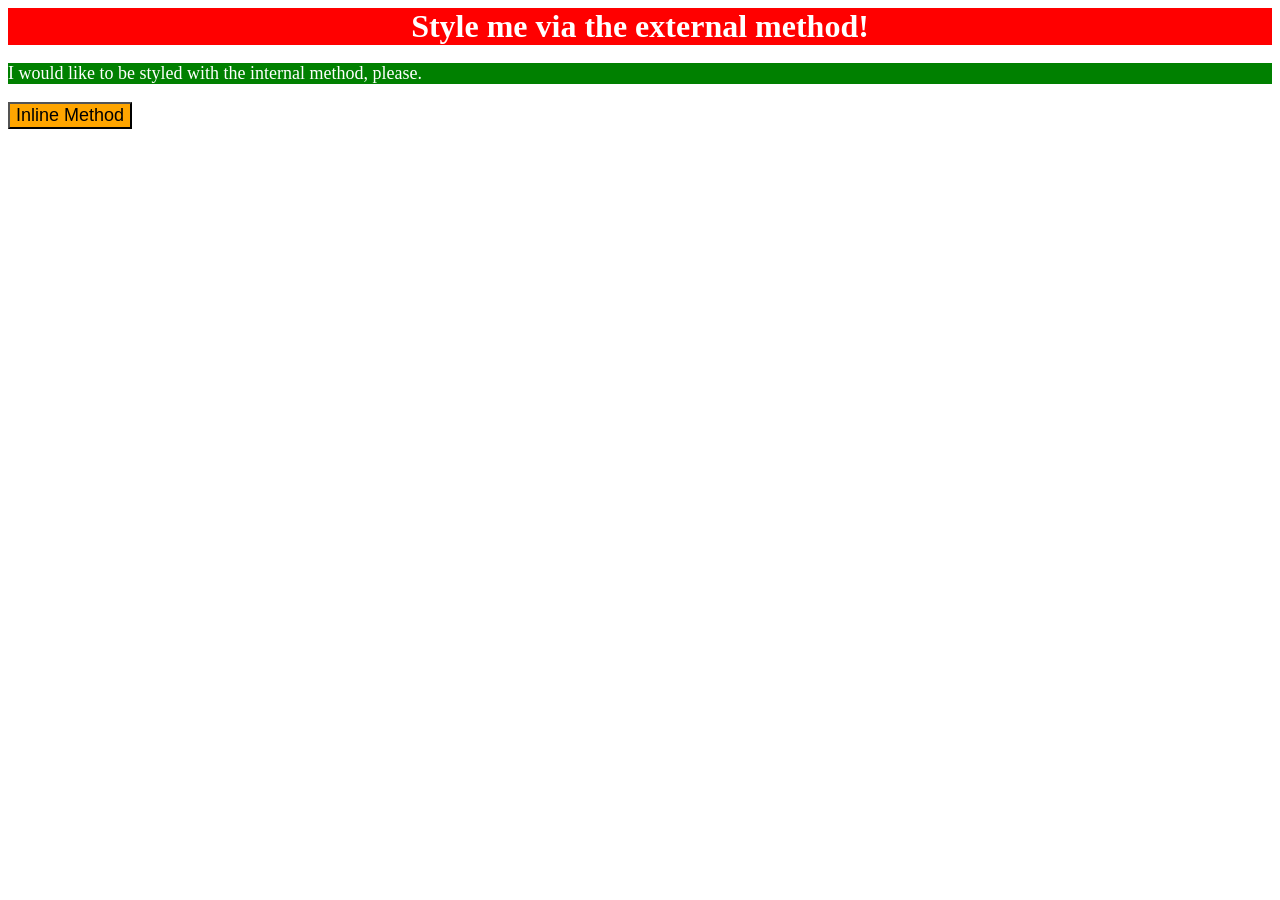
<file: foundations/intro-to-css/01-css-methods/index.html>
<!DOCTYPE html>
<html lang="en">
  <head>
    <meta charset="UTF-8">
    <meta http-equiv="X-UA-Compatible" content="IE=edge">
    <meta name="viewport" content="width=device-width, initial-scale=1.0">
    <title>Methods for Adding CSS</title>
    <style>
      div {
        color: white;
        background-color: red;
        font-size: 32px;
        text-align: center;
        font-weight: bold;
      }

      p {
        color: white;
        background-color: green;
        font-size: 18px;
      }

      button {
        background-color: orange;
        font-size: 18px;
      }
    </style>
  </head>
  <body>
    <div>Style me via the external method!</div>
    <p>I would like to be styled with the internal method, please.</p>
    <button>Inline Method</button>
  </body>
</html>
</file>
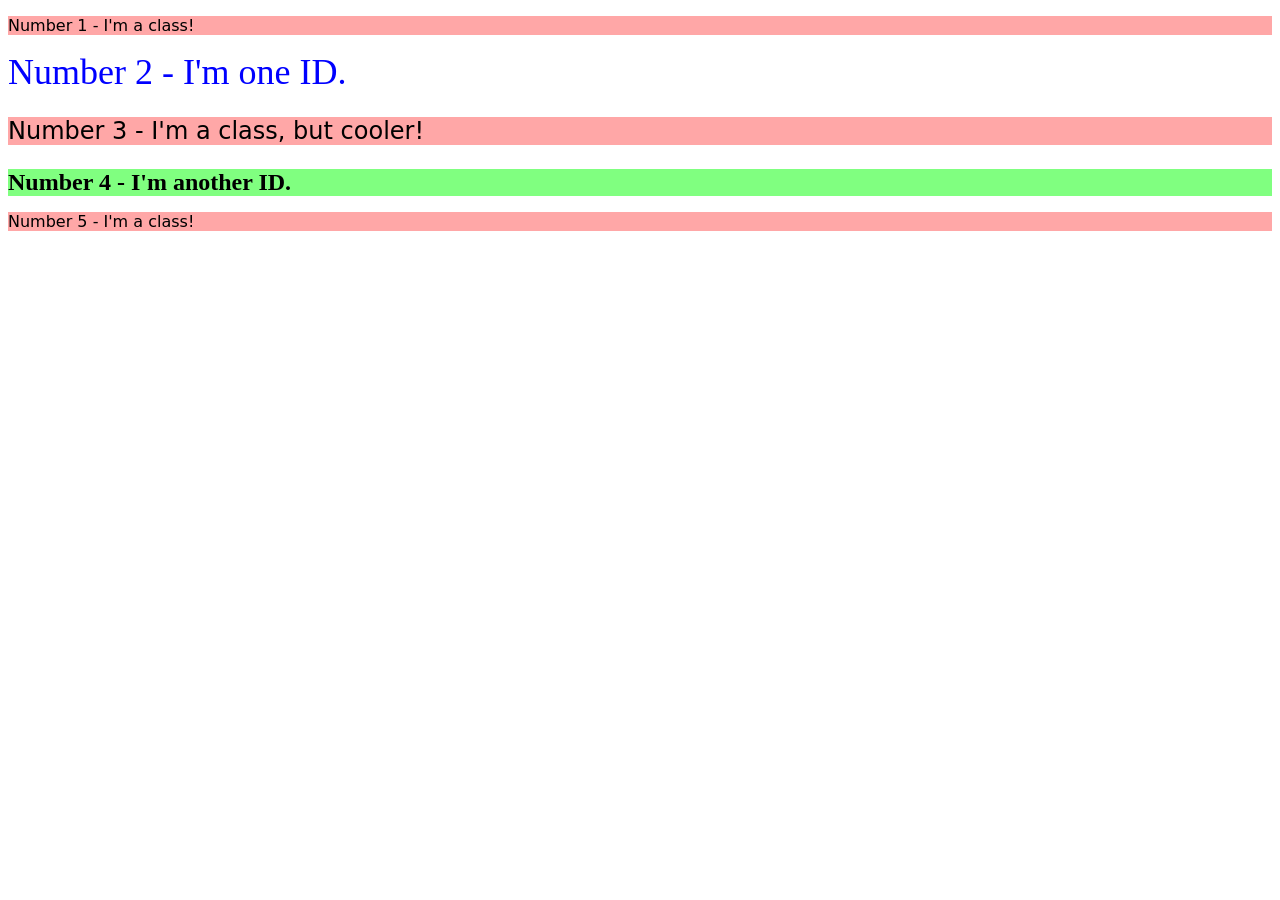
<file: foundations/intro-to-css/02-class-id-selectors/index.html>
<!DOCTYPE html>
<html lang="en">
  <head>
    <meta charset="UTF-8">
    <meta http-equiv="X-UA-Compatible" content="IE=edge">
    <meta name="viewport" content="width=device-width, initial-scale=1.0">
    <title>Class and ID Selectors</title>
    <link rel="stylesheet" href="style.css">
  </head>
  <body>
    <p class="number1">Number 1 - I'm a class!</p>
    <div id="number2">Number 2 - I'm one ID.</div>
    <p class="number3">Number 3 - I'm a class, but cooler!</p>
    <div id="number4">Number 4 - I'm another ID.</div>
    <p class="number5">Number 5 - I'm a class!</p>
  </body>
</html>
</file>
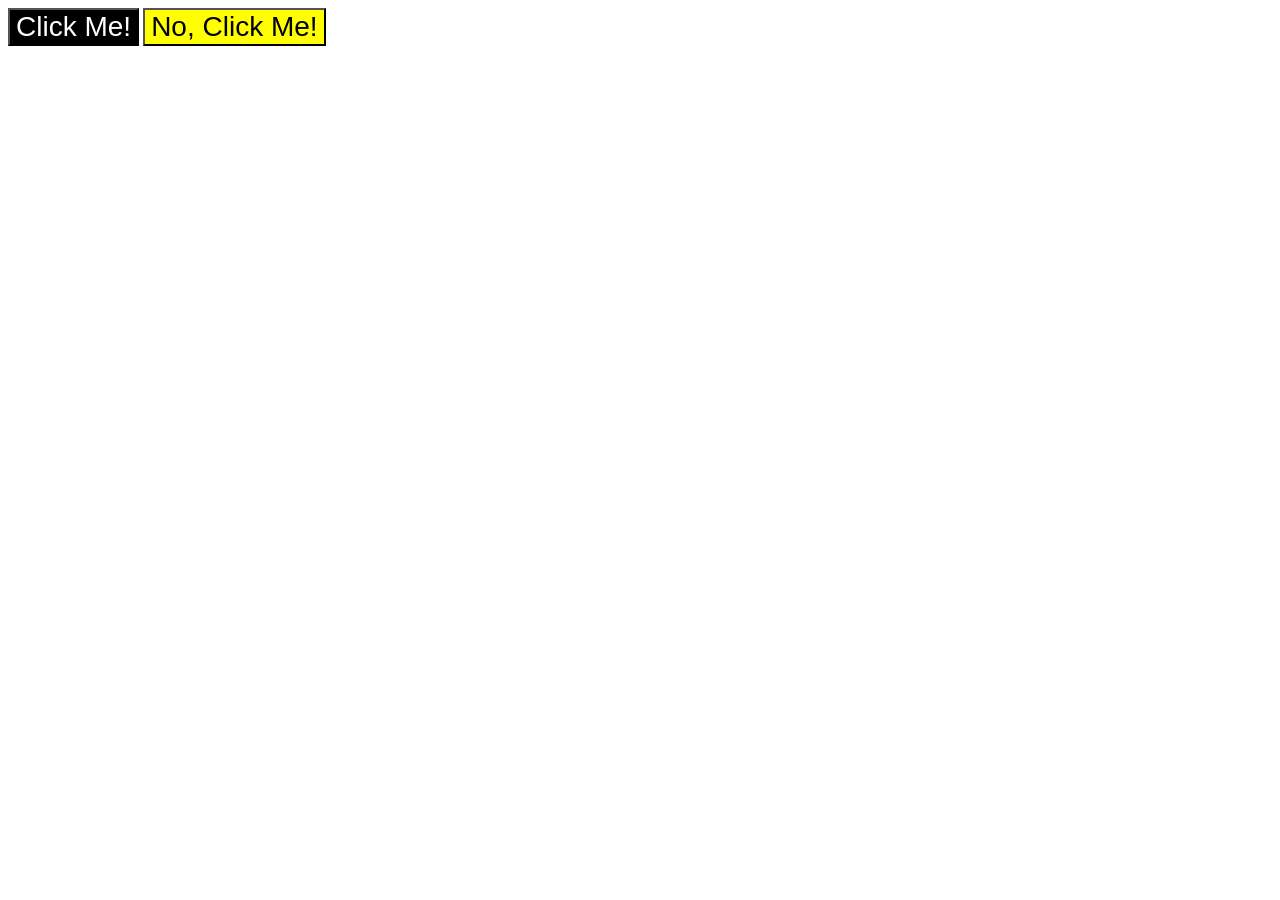
<file: foundations/intro-to-css/03-grouping-selectors/index.html>
<!DOCTYPE html>
<html lang="en">
  <head>
    <meta charset="UTF-8">
    <meta http-equiv="X-UA-Compatible" content="IE=edge">
    <meta name="viewport" content="width=device-width, initial-scale=1.0">
    <title>Grouping Selectors</title>
    <link rel="stylesheet" href="style.css">
  </head>
  <body>
    <button class="test">Click Me!</button>
    <button class="test2">No, Click Me!</button>
  </body>
</html>
</file>
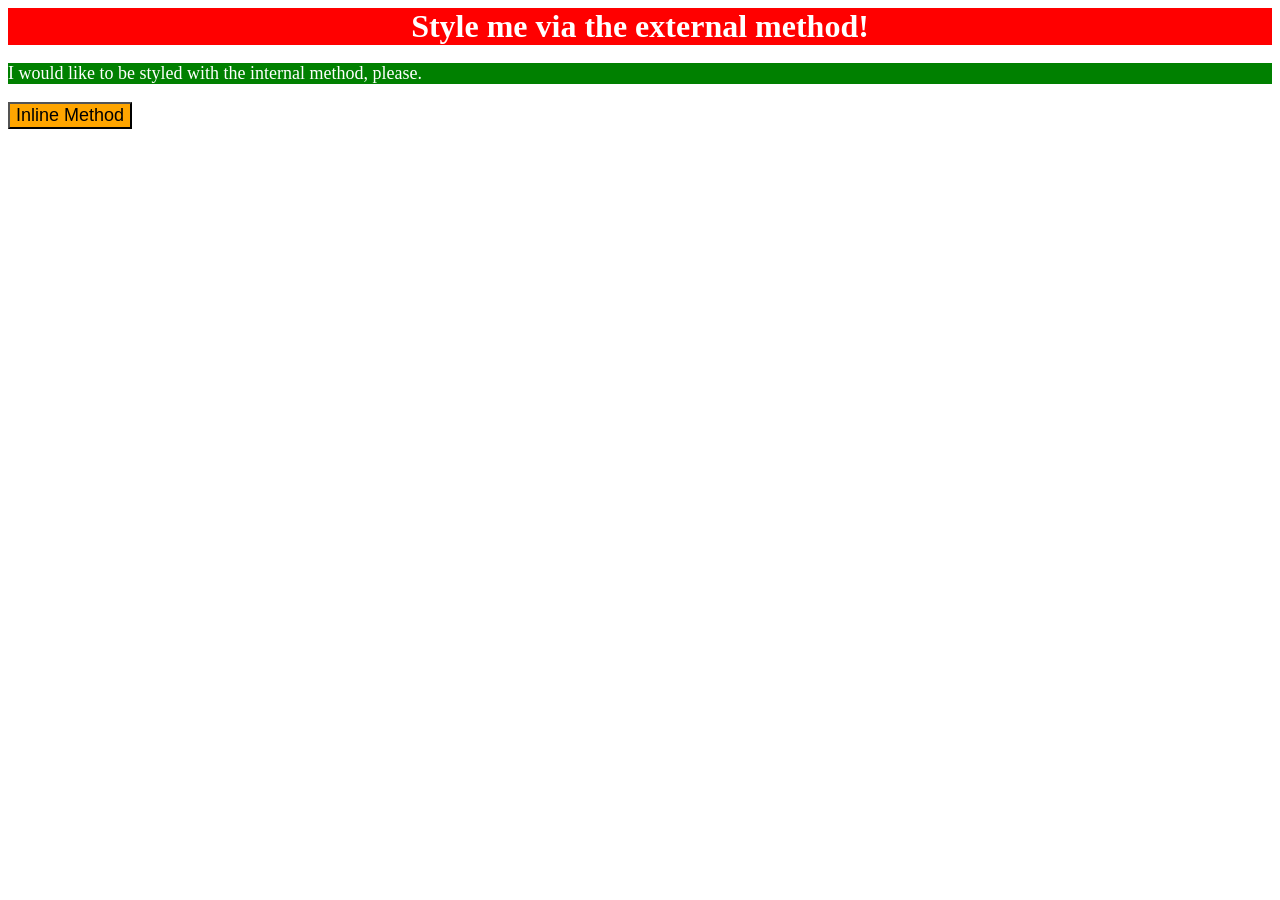
<file: foundations/intro-to-css/01-css-methods/index2.html>
<!DOCTYPE html>
<html lang="en">
  <head>
    <meta charset="UTF-8">
    <meta http-equiv="X-UA-Compatible" content="IE=edge">
    <meta name="viewport" content="width=device-width, initial-scale=1.0">
    <title>Methods for Adding CSS</title>
    </style>
  </head>
  <body>
    <div style="color: white; background-color: red; font-size: 32px; text-align: center; font-weight: bold;">Style me via the external method!</div>
    <p style="color: white; background-color: green; font-size: 18px;">I would like to be styled with the internal method, please.</p>
    <button style="background-color: orange; font-size: 18px">Inline Method</button>
  </body>
</html>
</file>
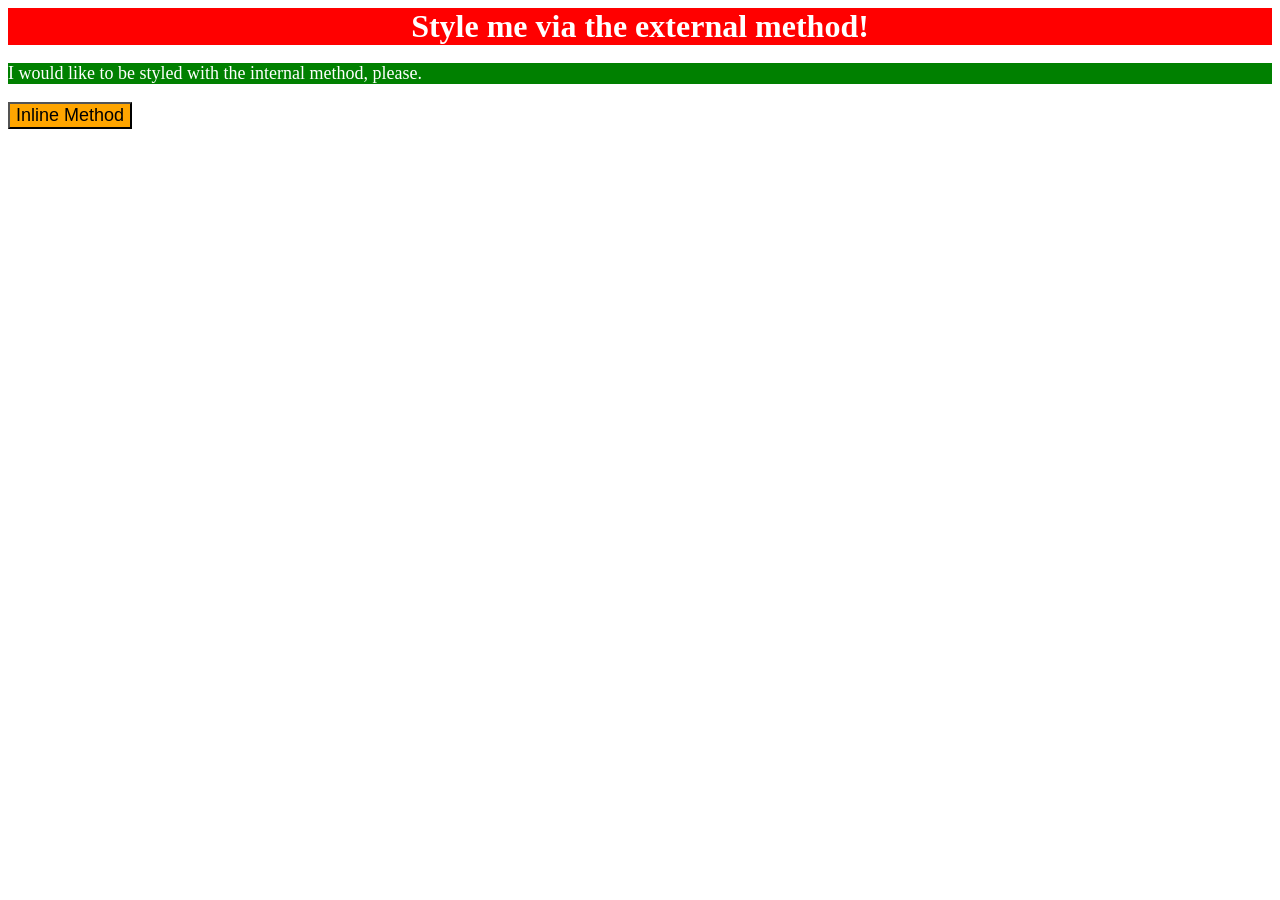
<file: foundations/intro-to-css/01-css-methods/index3.html>
<!DOCTYPE html>
<html lang="en">
  <head>
    <meta charset="UTF-8">
    <meta http-equiv="X-UA-Compatible" content="IE=edge">
    <meta name="viewport" content="width=device-width, initial-scale=1.0">
    <title>Methods for Adding CSS</title>
    <link rel="stylesheet" href="style.css">
  </head>
  <body>
    <div>Style me via the external method!</div>
    <p>I would like to be styled with the internal method, please.</p>
    <button>Inline Method</button>
  </body>
</html>
</file>
<file: foundations/intro-to-css/02-class-id-selectors/style.css>
/* Add CSS Styling */
.number1,
.number3,
.number5 {
    background-color: #FFA7A7;
    font-family: Verdana, "DejaVu Sans", sans-serif;
}

#number2 {
    color: #0000FF;
    font-size: 36px;
}

.number3 {
    font-size: 24px;
}

#number4 {
    background-color: #80FF80;
    font-size: 24px;
    font-weight: bold;
}
</file>
<file: foundations/intro-to-css/03-grouping-selectors/style.css>
/* Add CSS Styling */
.test,
.test2 {
    font-size: 28px;
    font-family: Helvetica, "Times New Roman", sans-serif;
}

.test {
    background-color: black;
    color: white;
}

.test2 {
    background-color: yellow;
}
</file>
<file: foundations/intro-to-css/01-css-methods/style.css>
div {
    color: white;
    background-color: red;
    font-size: 32px;
    text-align: center;
    font-weight: bold;
}

p {
    color: white;
    background-color: green;
    font-size: 18px;
}

button {
    background-color: orange;
    font-size: 18px;
}
</file>
